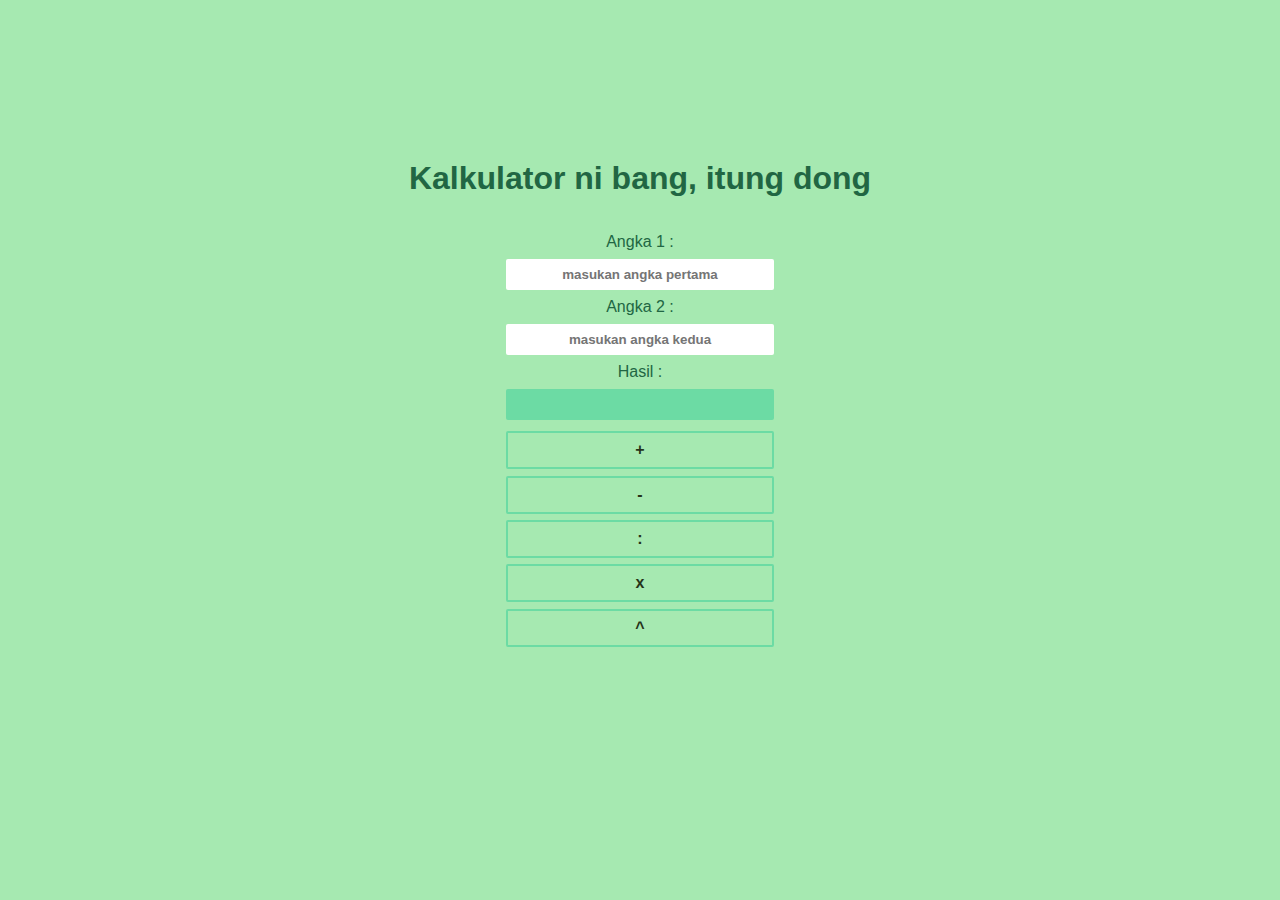
<file: indx.html>
<!DOCTYPE html>
<html lang="en">
<head>
    <meta charset="UTF-8">
    <meta http-equiv="X-UA-Compatible" content="IE=edge">
    <meta name="viewport" content="width=device-width, initial-scale=1.0">
    <link rel="stylesheet" href="style.css">
    <title>Document</title>
</head>
<body>

    <h1>Kalkulator ni bang, itung dong</h1>
<br>
<br>

    <form id="kalkulator">
    Angka 1 :
    <input type="text" name="angka" placeholder="masukan angka pertama"><br>
    Angka 2 :
    <input type="text" name="angka2" placeholder="masukan angka kedua"><br>
    Hasil : 
    <input type="text" name="hasil" value="" disabled> <br>

    <button type="button"  onclick="tambah()">+</button>
    <button type="button"  onclick="kurang()">-</button>
    <button type="button"  onclick="bagi()">:</button>
    <button type="button"  onclick="kali()">x</button>
    <button type="button"  onclick="pangkat()">^</button>
</form>
    <script src="kalkulator.js">

    </script>
</body>
</html>
</file>
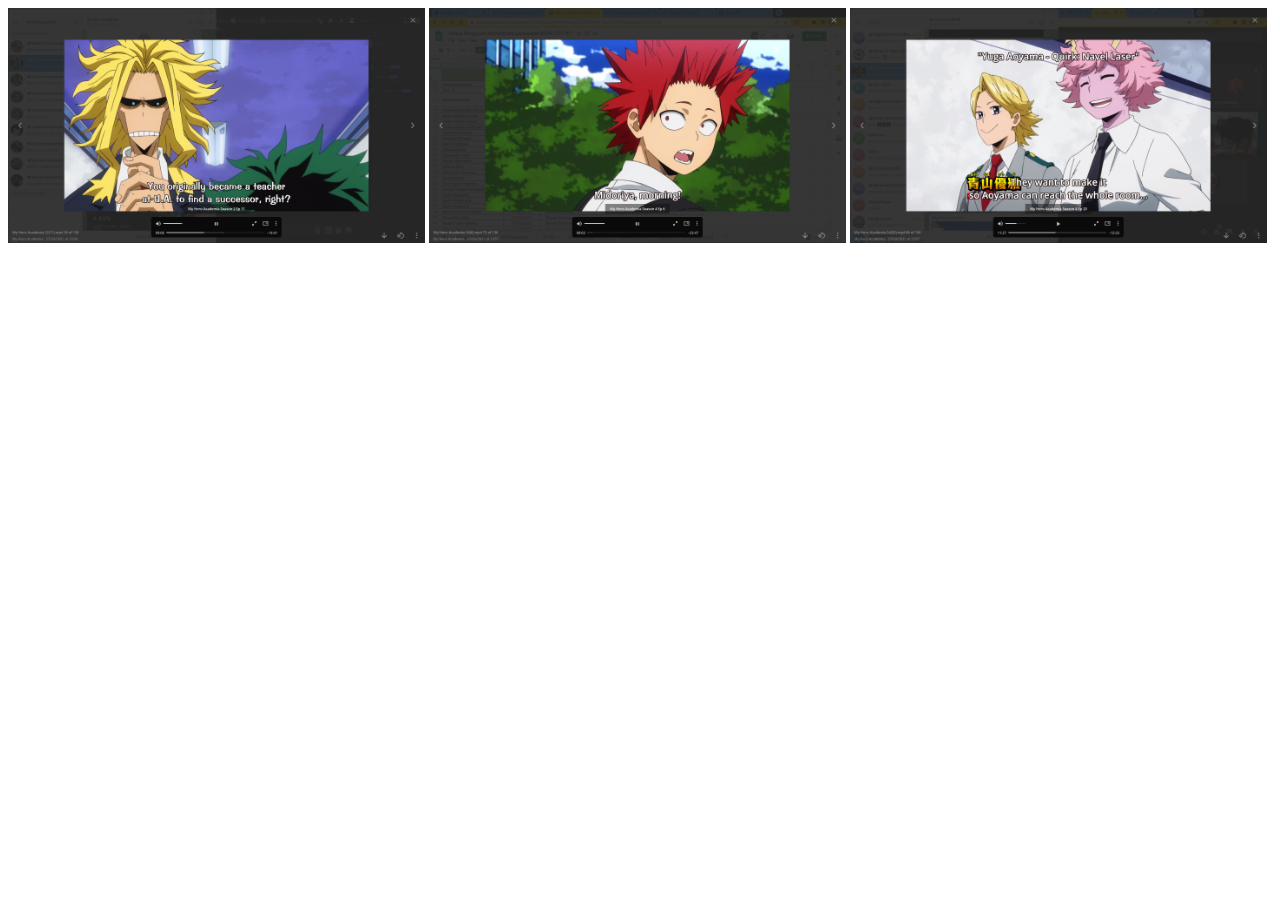
<file: jquery.html>
<!DOCTYPE html>
<html lang="en">
  <head>
    <meta charset="UTF-8" />
    <meta http-equiv="X-UA-Compatible" content="IE=edge" />
    <meta name="viewport" content="width=device-width, initial-scale=1.0" />
    <title>Document</title>
  </head>
  <body>
    <img src="1.png" class="foto1" width="33%" />
    <img src="2.png" class="foto2" width="33%" />
    <img src="3.png" class="foto3" width="33%" />
  </body>
  <script src="jquery-3.6.4.min.js"></script>
  <script>
    $("document").ready(function () {
      $(".foto1").click(function () {
        $(".foto1").css("display", "none");
      });

      $(".foto2").click(function () {
        $(".foto2").css("display", "none");
      });

      $(".foto3").click(function () {
        $(".foto3").css("display", "none");
      });
    });
  </script>
</html>
</file>
<file: style.css>
* {
    font-family: 'Segoe UI', Tahoma, Geneva, Verdana, sans-serif;
    margin: 0;
    padding: 0;
    box-sizing: border-box;
}

body {
    background-color: #a6e9b1;
    color: #216643;
    height: 90vh;
    display: flex;
    align-items: center;
    justify-content: center;
    text-align: center;
    flex-direction: column;
}

input {
    width: 100%;
    text-align: center;
    font-weight: 600;
    margin: 0.5rem 0;
    padding: 0.5rem;
    border-radius: 2px;
    outline: none;
    border: none;
}


button {
    width: 100%;
    margin: 0.2rem 0;
    padding: 0.5rem 1rem;
    border-radius: 2px;
    border: 2px solid #6cdba4;
    color: #253319;
    background-color: transparent;
    font-size: 1rem;
    font-weight: 600;
}

button:hover {

    color: #57a97d;
    cursor: pointer;
}

input[name="hasil"]  {
    background-color: #6cdba4;
}
</file>
